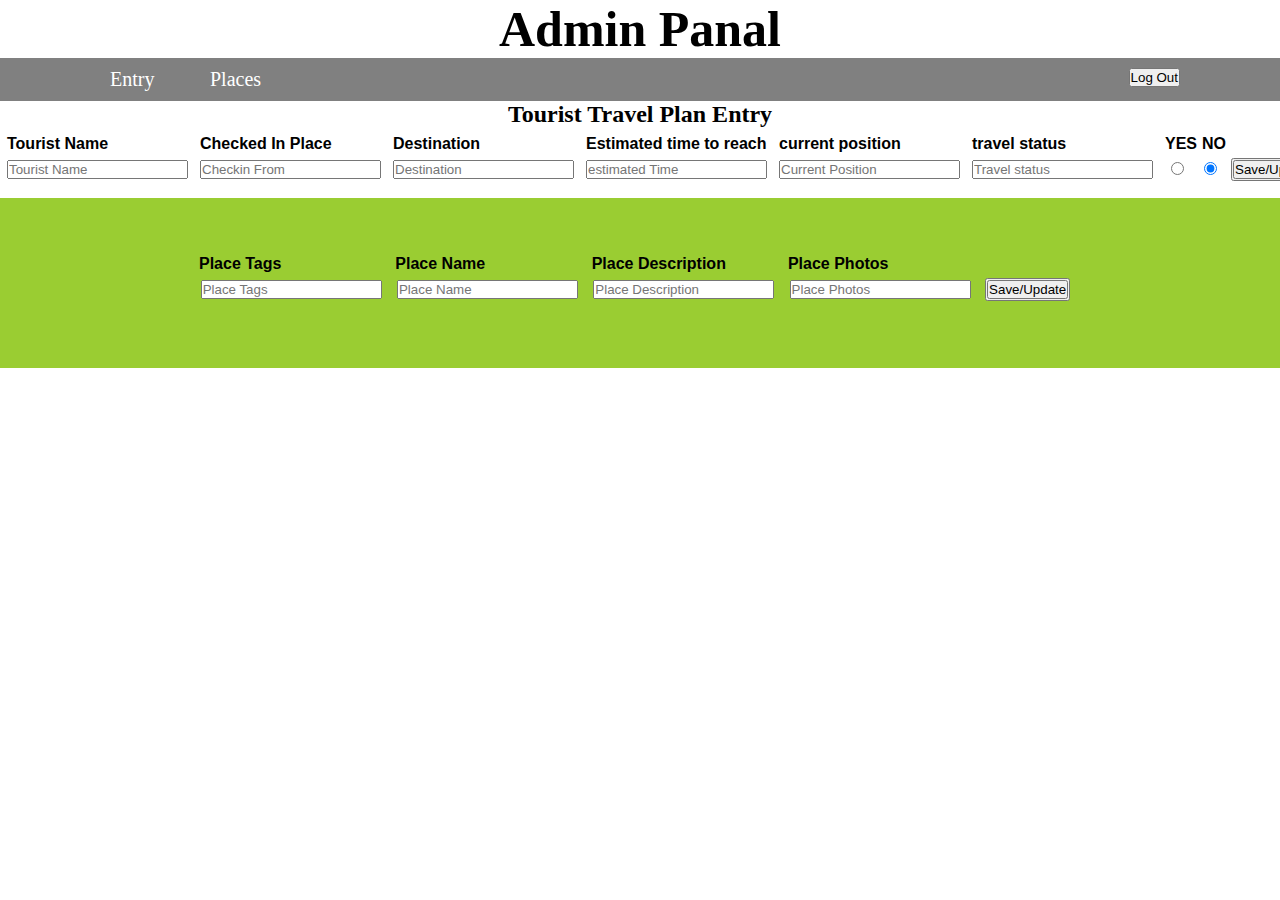
<file: admin.html>
<!DOCTYPE html>
<html>
<head>
	<title>Admin</title>
	<style>
		* {
            padding: 0;
            margin: 0;
            box-sizing: border-box;
            transition: all 1s;
        }

        h2{
        	text-align: center;
        	flex-flow: 30px;
        }
        table{
        	padding-left: 10px;
        	font-size: 16px;
            padding: 5px;
            font-weight: 600;
            font-family: Arial, Helvetica, sans-serif;
            border-radius: 5px;
            border: none;
        }
        table td{
          padding: 0px 3px 3px 0px;
        }
        table th{
          padding: 0px 10px 10px 0px;
        }

		h3{
			text-align: center;
			font-size: 50px;
		}
		.left {
            width: 100%;
            background-color: gray;
            padding: 10px 100px;
        }
		.left ul li {
            width: 100px;
            float: left;
            list-style-type: none;
        }
        .left button{
        	float: right;
        }
        .left ul li a {
            text-decoration: none;
            color: white;
            transition: all 1s;
            font-size: 20px;
            padding: 5px 10px;
            border-radius: 5px;
        }
        .left ul li button{
                }
        .left ul li a:hover {
            color: #aaa;
            background-color: rgba(0, 0, 0, .4);
        }
        .clearfix::after {
            clear: both;
            display: block;
            content: "";
        }
        

	</style>
</head>
<body>
    <h3>Admin Panal</h3>
    <div class="left clearfix">
        <ul id="menu" class="nav navbar-nav">
            <li><a title="Entry" href="#a">Entry</a></li>
            <li><a title="Places" href="#b">Places</a></li>
        </ul>    	
            	<button>Log Out</button>
    </div>


    <!-- Entry Section    -->
        <section class="entry-section" id="a">
        <div class="heading">
            <h2>Tourist Travel Plan Entry</h2>
        </div>
        <form action="">
        	<table>
             <tr>
             	<td><label for="to-name"> Tourist Name </label></td>
                <td><label for="chkin-plc"> Checked In Place </label></td>
                <td><label for="dest-plc"> Destination </label></td>
                <td><label for="ttoreach"> Estimated time to reach  </label></td>
                <td><label for="cur-pos"> current position  </label></td>
                <td><label for="tr-stat"> travel status </label></td>
                <td><label for="send-yes"> YES </label></td>
                <td><label for="send-no"> NO </label></td>
             </tr>
             <tr>
             	<th><input type="text" placeholder="Tourist Name" id="to-name"></th>
             	<th><input type="text" placeholder="Checkin From" id="chkin-plc"></th>
             	<th><input type="text" placeholder="Destination" id="dest-plc"></th>
             	<th><input type="text" placeholder="estimated Time" id="ttoreach"></th>
             	<th><input type="text" placeholder="Current Position" id="cur-pos"></th>
             	<th><input type="text" placeholder="Travel status" id="tr-stat"></th>
             	<th><input type="radio" name="send-ref" id="send-yes"></th>
             	<th><input type="radio" name="send-ref" id="send-no" checked></th>
             	<th><button><input type="button" value="Save/Update"></button></th>
             </tr>
            </table>
        </form>
    </section>

     <section class="display-section" style="text-align: center;padding: 50px 0px;font-size: 18px;background-color: yellowgreen;">
        <center>
            <table  style="width:70%;">
            	<tr>
                <td><label for="to-name"> Place Tags</label></td>
                <td><label for="chkin-plc"> Place Name </label></td>
                <td><label for="dest-plc"> Place Description </label></td>
                <td><label for="ttoreach"> Place Photos </label></td>
                </tr>
                <tr>
                <th><input type="text" placeholder="Place Tags" id="to-name"></th>
             	<th><input type="text" placeholder="Place Name" id="chkin-plc"></th>
             	<th><input type="text" placeholder="Place Description" id="dest-plc"></th>
             	<th><input type="text" placeholder="Place Photos" id="ttoreach"></th>
             	<th><button><input type="button" value="Save/Update"></button></th>
                </tr>
                
            </table>
        </center>
    </section>


</body>
</html>
</file>
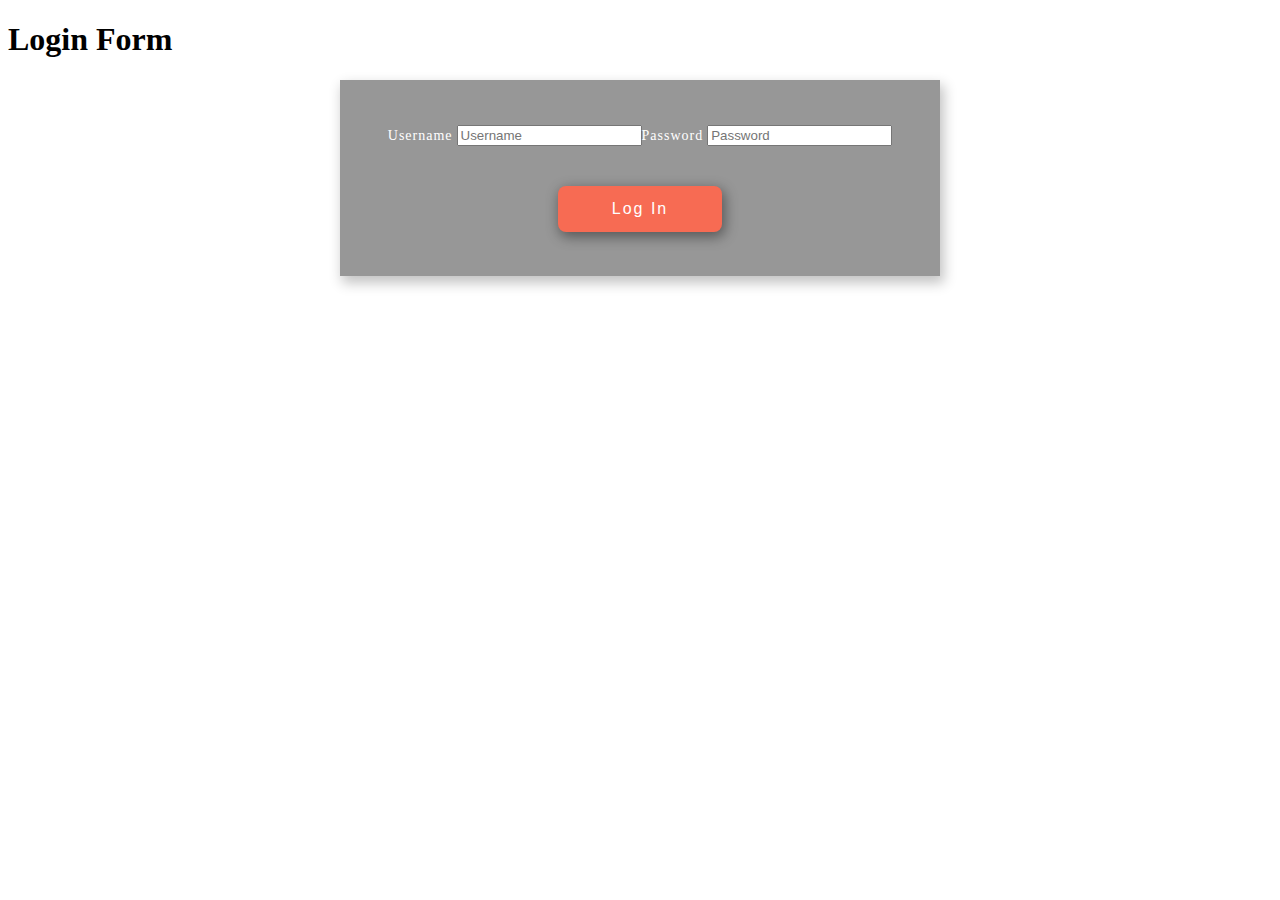
<file: login.html>
<!DOCTYPE HTML>
<html lang="zxx">

<head>
    <title>Hackthon</title>
    <meta charset="UTF-8">
    <meta name="viewport" content="width=device-width, initial-scale=1.0">
    <meta http-equiv="X-UA-Compatible" content="ie=edge">
    <title>Hackthon</title>

    <style>
        .container {
            position: relative;
        }
        
        .sub-main-w3 {
            display: -webkit-flex;
            display: -webkit-box;
            display: -moz-flex;
            display: -moz-box;
            display: -ms-flexbox;
            display: flex;
            align-items: center;
            -webkit-box-pack: center;
            -moz-box-pack: center;
            -ms-flex-pack: center;
            -webkit-justify-content: center;
            justify-content: center;
            position: absolute;
            top: 0;
            left: 0;
            right: 0;
        }
        
        .sub-main-w3 form {
            max-width: 600px;
            margin: 0 5vw;
            background: linear-gradient(to right, rgba(245, 66, 157, 0.61), rgba(165, 203, 251, 0.62));
            background: rgba(6, 6, 6, 0.42);
            padding: 3.5vw;
            box-sizing: border-box;
            display: -webkit-flex;
            display: flex;
            flex-wrap: wrap;
            justify-content: center;
            box-shadow: 3px 6px 12px 1px rgba(0, 0, 0, 0.24);
        }
        
        .sub-main-w3 label {
            font-size: 14px;
            color: #fff;
            display: inline-block;
            font-weight: 500;
            margin-bottom: 12px;
            text-transform: capitalize;
            letter-spacing: 1px;
        }
        
        .sub-main-w3 label i {
            font-size: 15px;
            margin-right: 5px;
            color: #f76b53;
            line-height: 1.9;
            text-align: center;
        }
        
        .sub-main-w3 input[type="submit"] {
            color: #fff;
            background: #f76b53;
            border: none;
            padding: 14px 0;
            margin-top: 30px;
            outline: none;
            width: 32%;
            border-radius: 8px;
            font-size: 16px;
            cursor: pointer;
            letter-spacing: 2px;
            -webkit-transition: 0.5s all;
            -o-transition: 0.5s all;
            -moz-transition: 0.5s all;
            -ms-transition: 0.5s all;
            transition: 0.5s all;
            box-shadow: 2px 4px 13px 1px rgba(0, 0, 0, 0.42);
        }
        
        .sub-main-w3 input[type="submit"]:hover {
            opacity: .7;
            -webkit-transition: 0.5s all;
            -o-transition: 0.5s all;
            -moz-transition: 0.5s all;
            -ms-transition: 0.5s all;
            transition: 0.5s all;
        }
    </style>

</head>

<body>
    <h1> Login Form </h1>

    <div class="container">

        <div class="sub-main-w3">
            <form action="" method="POST">
                <div class="form-style-agile">
                    <label>Username</label>
                    <input placeholder="Username" name="username" type="text" required="">
                </div>
                <div class="form-style-agile">
                    <label>Password</label>
                    <input placeholder="Password" name="password" type="password" required="">
                </div>
                <input type="submit" name="login" value="Log In">
            </form>
        </div>
    </div>

    <!-- 
	<script>
        addEventListener("load", function() {
            setTimeout(hideURLbar, 0);
        }, false);

        function hideURLbar() {
            window.scrollTo(0, 1);
        }
    </script> -->
</body>

</html>
</file>
